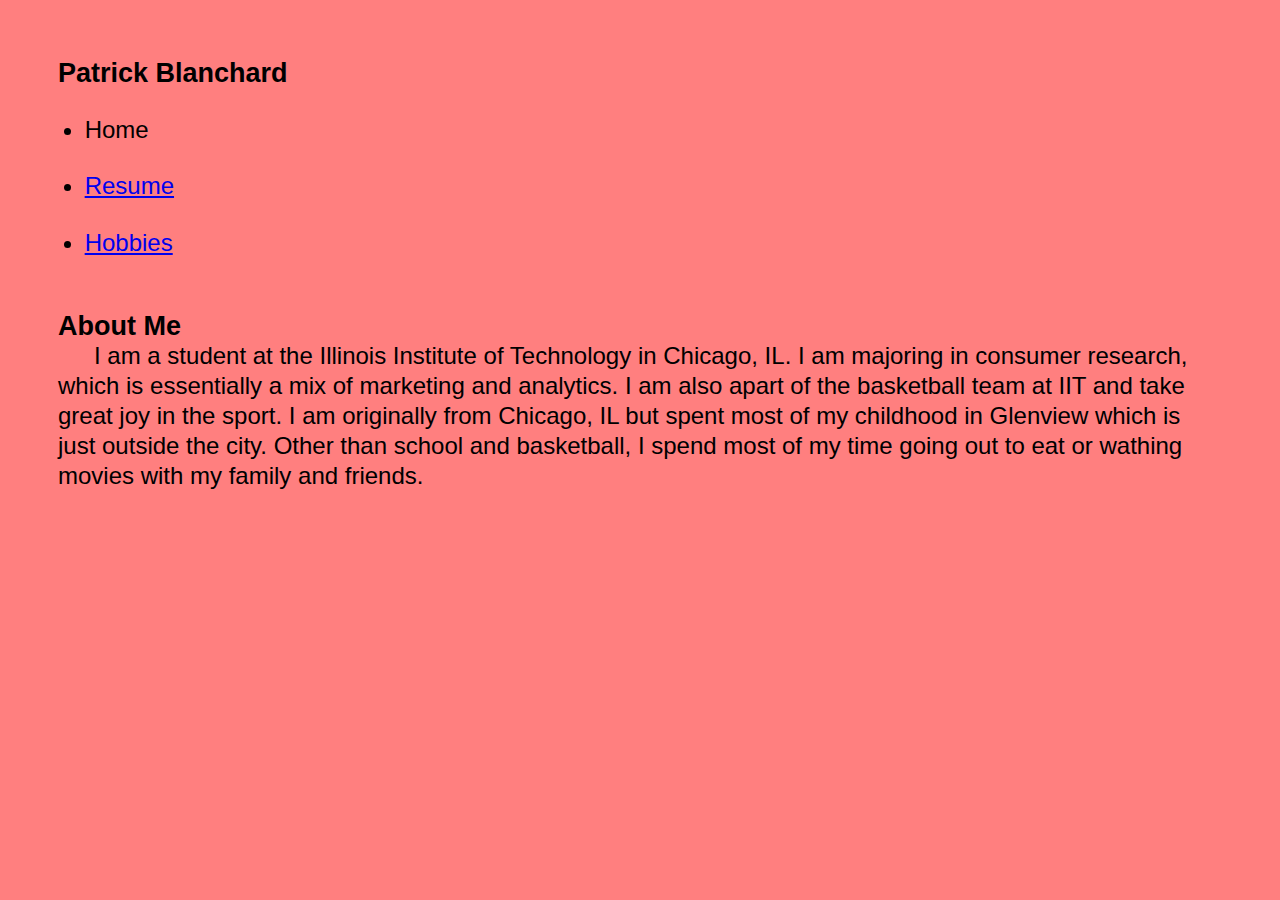
<file: index.html>
<!doctype html>
<html lang="en">
  <head>
    <title>Patrick Blanchard: Home</title>
    <meta charset="utf-8" />
    <link rel="stylesheet" href="assets/css/screen.css" media="screen" />
  </head>
  <body>
  <header id="header">
    <h1>Patrick Blanchard</h1>

    <nav id="navigation">
      <ul>
        <li>Home</li>
        <li><a href="../resume/">Resume</a></li>
        <li><a href="../hobbies/">Hobbies</a></li>
      </ul>
    </nav>

  </header>
    <h2>About Me</h2>
    <p>
        I am a student at the Illinois Institute of Technology in Chicago, IL.
        I am majoring in consumer research, which is essentially a mix of
        marketing and analytics. I am also apart of the basketball team at IIT
        and take great joy in the sport. I am originally from Chicago, IL but spent most of my childhood in
        Glenview which is just outside the city. Other than school and basketball,
        I spend most of my time going out to eat or wathing movies with my family and friends.
    </p>
  </body>
</html>
</file>
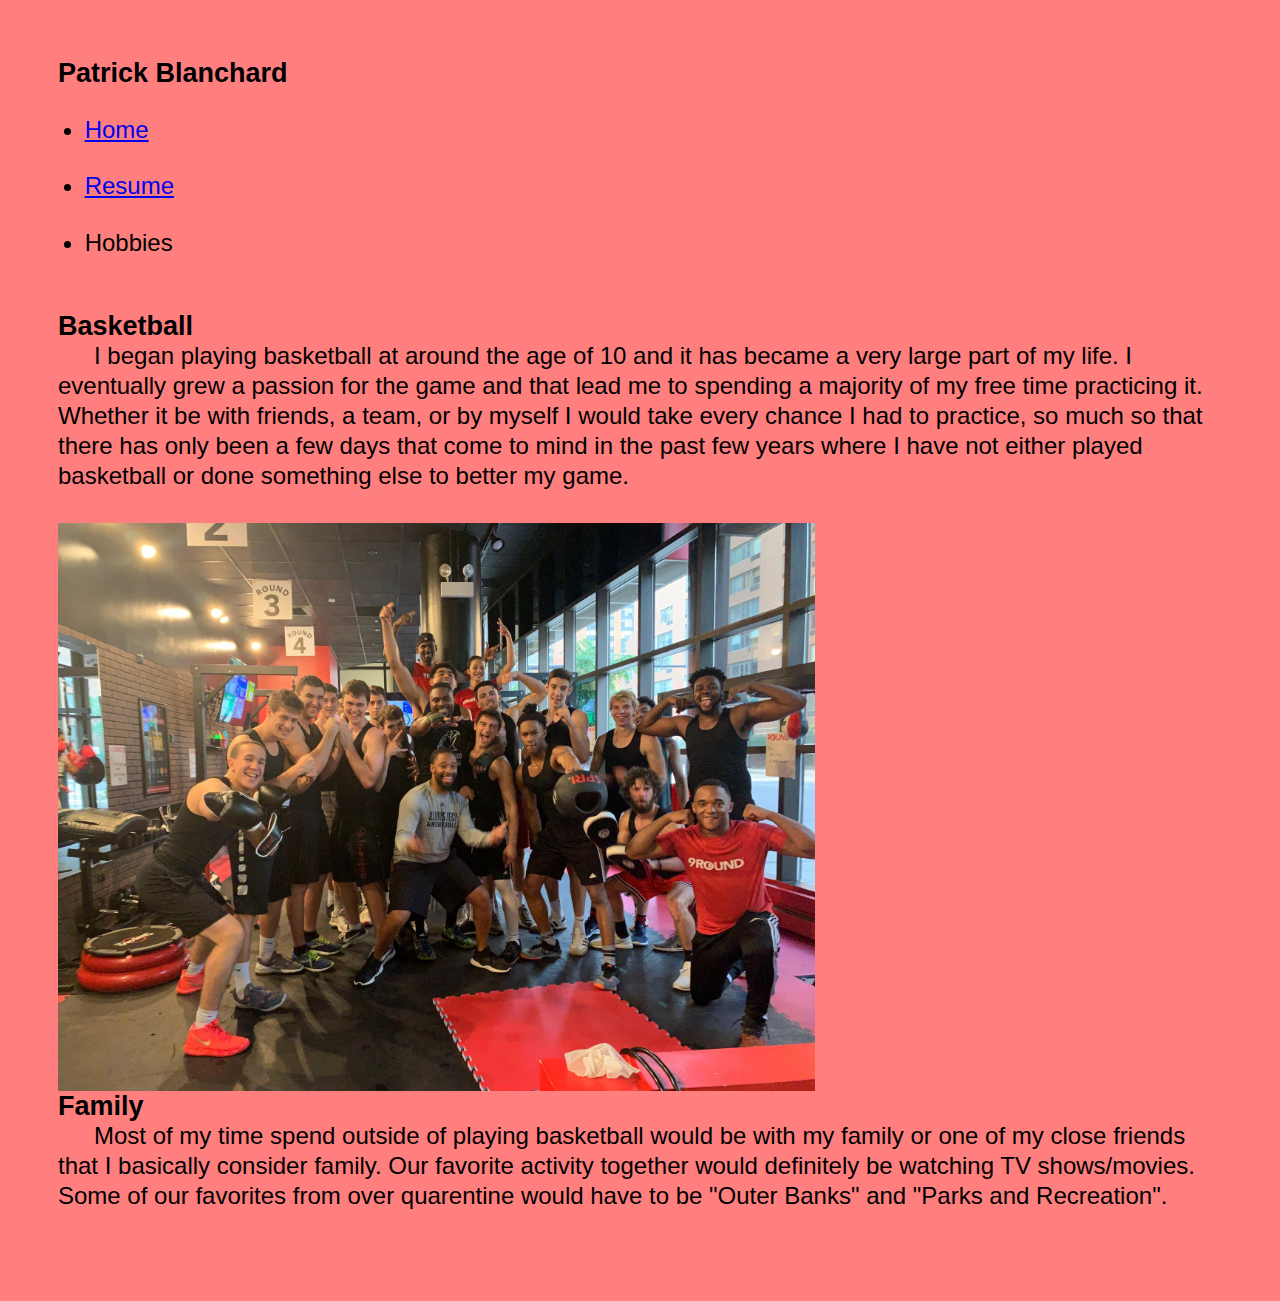
<file: hobbies/index.html>
<!doctype html>
<html lang="en">
  <head>
    <title>Patrick Blanchard: Hobbies</title>
    <meta charset="utf-8" />
    <link rel="stylesheet" href="../assets/css/screen.css" media="screen" />
  </head>

  <body>
    <header>
      <h1>Patrick Blanchard</h1>

      <nav id="navigation">
          <ul>
            <li><a href="../">Home</a></li>
            <li><a href="../resume/">Resume</a></li>
            <li>Hobbies</li>
          </ul>
        </nav>
      </header>

      <h2>Basketball</h2>
        <p>
    I began playing basketball at around the age of 10 and it has became a very large part of my life.
    I eventually grew a passion for the game and that lead me to spending a majority of my free time practicing it.
    Whether it be with friends, a team, or by myself I would take every chance I had to practice, so much so
    that there has only been a few days that come to mind in the past few years where I have not either played
    basketball or done something else to better my game.
        </p>
        <img src="../assets/img/teamphoto.jpg" alt="My team after training" />

      <h3>Family</h3>
        <p>
          Most of my time spend outside of playing basketball would be with my family or
          one of my close friends that I basically consider family. Our favorite activity together would definitely
          be watching TV shows/movies. Some of our favorites from over quarentine would have to be "Outer Banks" and
          "Parks and Recreation".
        </p>

  </body>
</html>
</file>
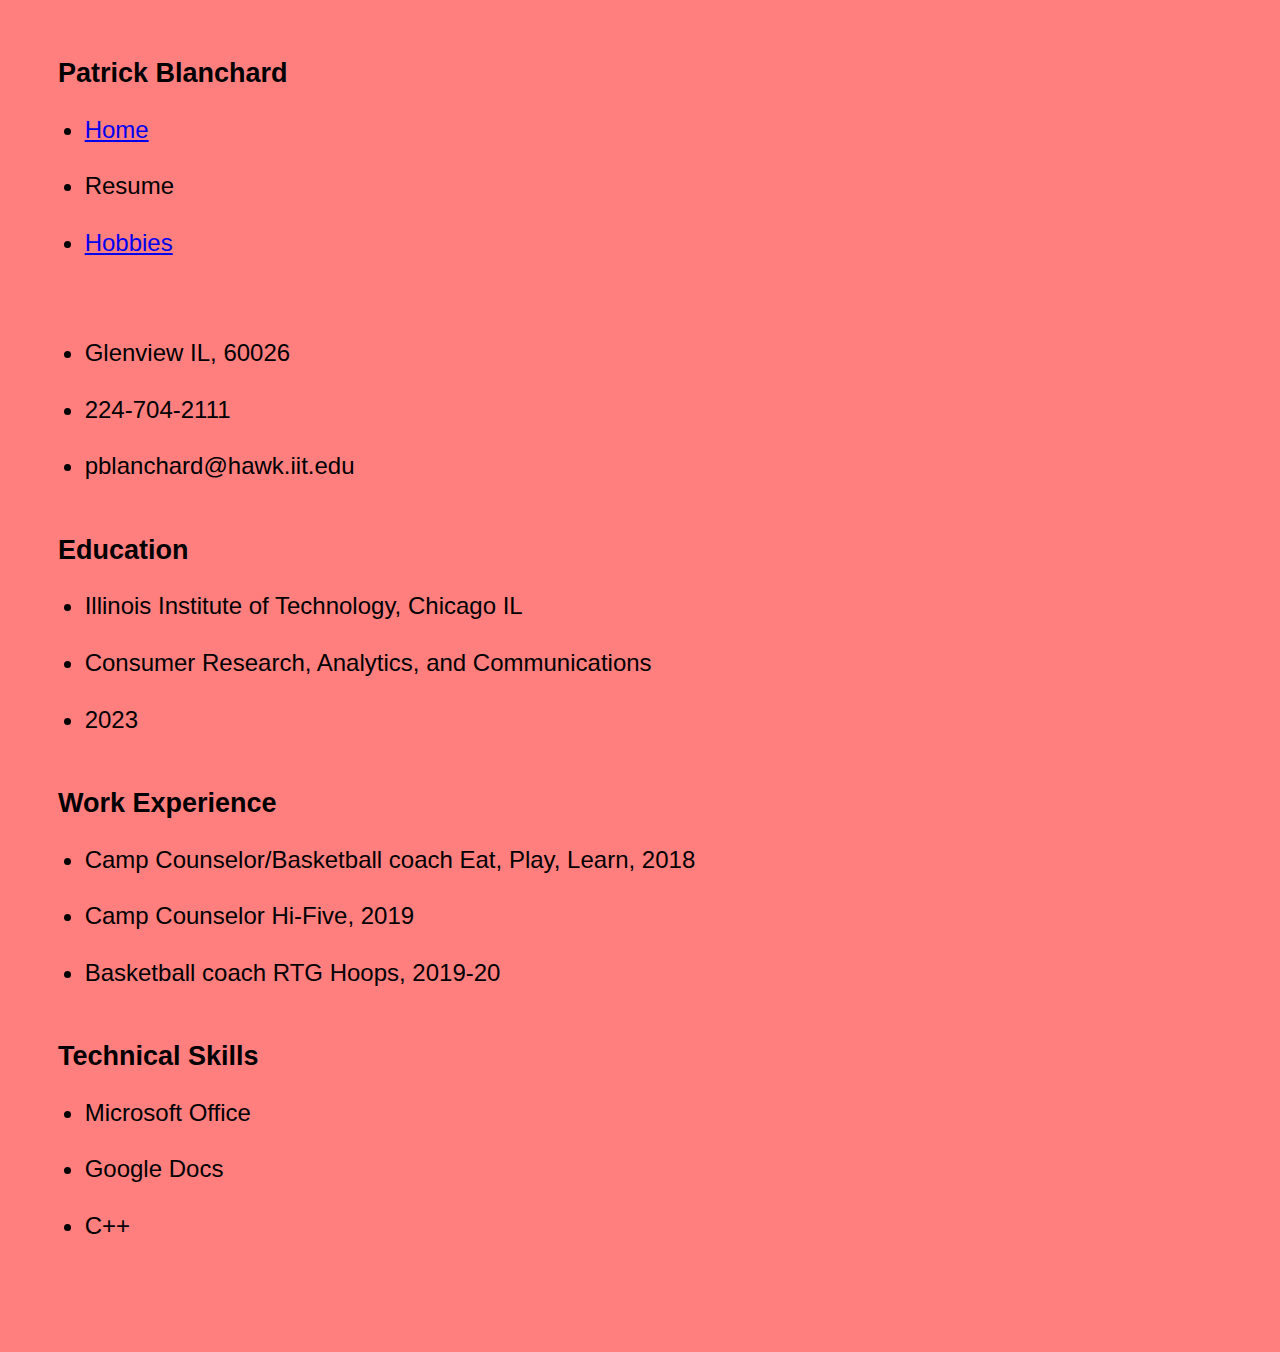
<file: resume/index.html>
<!doctype html>
<html lang="en">
  <head>
    <title>Patrick Blanchard: Resume</title>
    <meta charset="utf-8" />
    <link rel="stylesheet" href="../assets/css/screen.css" media="screen" />
  </head>
  <body>
    <header>
      <h1>Patrick Blanchard</h1>

      <nav id="navigation">
          <ul>
            <li><a href="../">Home</a></li>
            <li>Resume</li>
            <li><a href="../../hobbies">Hobbies</a></li>
          </ul>
        </nav>
        </header>
        <ul>
          <li>Glenview IL, 60026</li>
          <li>224-704-2111</li>
          <li>pblanchard@hawk.iit.edu</li>
        </ul>
        <h2>Education</h2>
          <ul>
              <li>Illinois Institute of Technology, Chicago IL</li>
              <li>Consumer Research, Analytics, and Communications</li>
              <li>2023</li>
          </ul>
        <h3>Work Experience</h3>
          <ul>
            <li>Camp Counselor/Basketball coach Eat, Play, Learn, 2018</li>
            <li>Camp Counselor Hi-Five, 2019</li>
            <li>Basketball coach RTG Hoops, 2019-20</li>
          </ul>
        <h4>Technical Skills</h4>
          <ul>
            <li>Microsoft Office</li>
            <li>Google Docs</li>
            <li>C++</li>
          </ul>
  </body>
</html>
</file>
<file: assets/css/screen.css>
/* http://meyerweb.com/eric/tools/css/reset/
   v2.0 | 20110126
   License: none (public domain)
*/
/* stylelint-disable*/
a,abbr,acronym,address,applet,article,aside,audio,b,big,blockquote,body,canvas,caption,center,cite,code,dd,del,details,dfn,div,dl,dt,em,embed,fieldset,figcaption,figure,footer,form,h1,h2,h3,h4,h5,h6,header,hgroup,html,i,iframe,img,ins,kbd,label,legend,li,mark,menu,nav,object,ol,output,p,pre,q,ruby,s,samp,section,small,span,strike,strong,sub,summary,sup,table,tbody,td,tfoot,th,thead,time,tr,tt,u,ul,var,video{margin:0;padding:0;border:0;font:inherit;vertical-align:baseline}article,aside,details,figcaption,figure,footer,header,hgroup,main,menu,nav,section{display:block}html{line-height:1}body{line-height:inherit}ol,ul{list-style:none}blockquote,q{quotes:none}blockquote:after,blockquote:before,q:after,q:before{content:'';content:none}table{border-collapse:collapse;border-spacing:0}
/* stylelint-enable */

/* Begin site styles below */

html {
  font-family: sans-serif, Times, Georgia, "Times New Roman", "Heofler Text", serif;
  font-size: 1.125em;/*18/16 = 1.125*/
  line-height: 1.25em;/*20/16 = 1.25*/
  padding: .416667em;/*1/3 of he line height*/
}
body {
  margin: 1em;
  padding: 1em;
  font-style: normal;
  background-color: rgba(255, 0, 0, 0.5);
}
h1 {
  font-weight: bold;
  font-size: 1.125em;/*18/16 = 1.125*/
}
.nav a {
  text-decoration: none;
  display: block;
  background: #FFFFFF;
}
ul {
  padding: 1.111em;/*20/18 = 1.111*/
  list-style-type: disc;
}
li {
  padding-bottom: 1.111em;/*20/18 = 1.111*/
}
h2 {
  font-size: 1.125em;/*18/16 = 1.125*/
  font-weight: bold;
}
p {
  text-indent: 1.5em;/*18/12 = 1.5*/
  padding-bottom: 1.333em;/*20/15 = 1.333*/
}
img {
  display: block;
  max-width: 100%;
}
h3 {
  font-size: 1.125em;/*18/16 = 1.125*/
  font-weight: bold;
}
h4 {
  font-size: 1.125em;/*18/16 = 1.125*/
  font-weight: bold;
}

  @media screen and (min-width: 700px) {
    html {
      font-size: 1.5em; /*18/12 = 1.5*/
  }
  @media screen and (min-width: 400px) {
    img {
      max-width: 65%;
    }
  }
</file>
